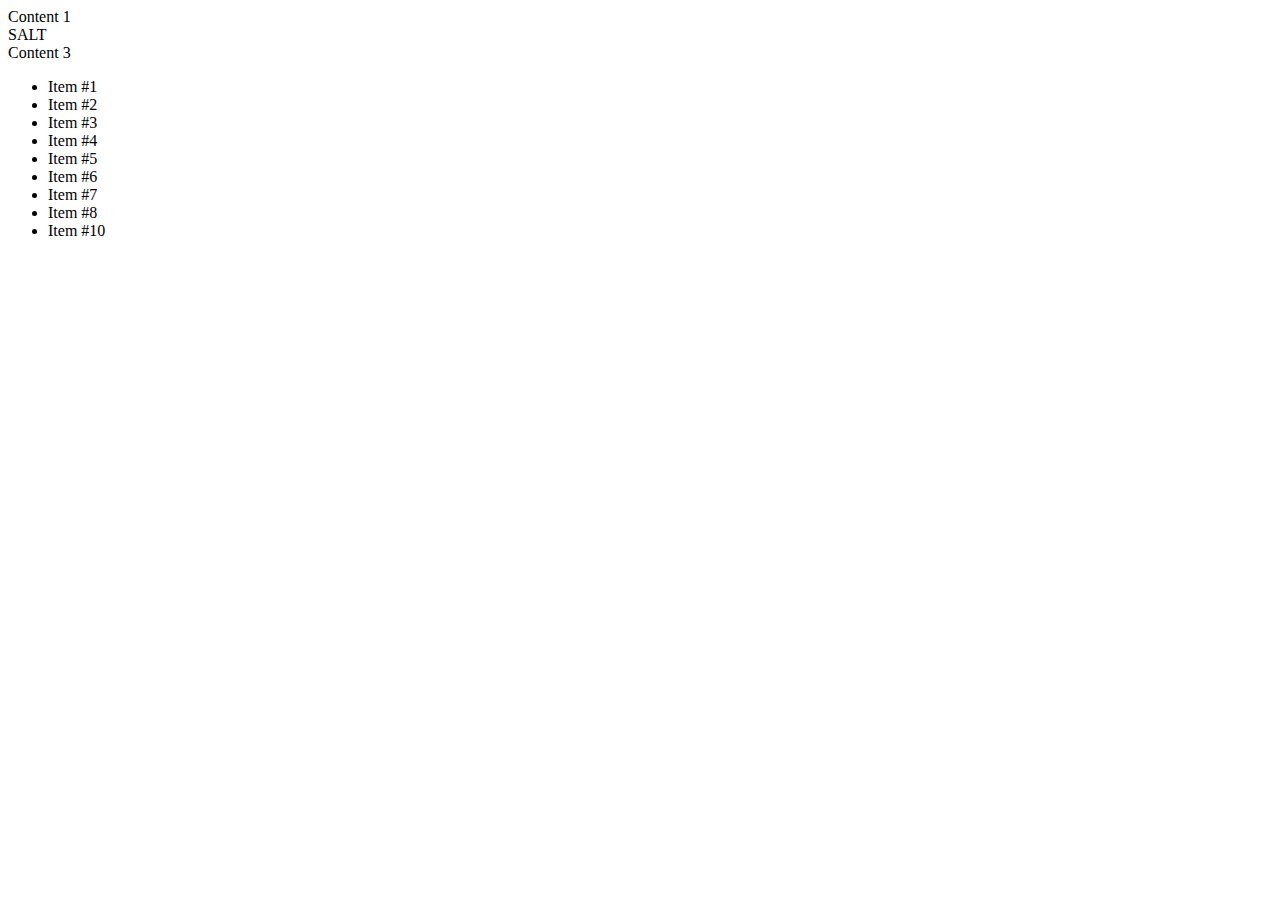
<file: index.html>
<!DOCTYPE html>
<html lang="en">
  <head>
    <meta charset="UTF-8" />
    <meta name="viewport" content="width=device-width, initial-scale=1.0" />
    <title>JavaScript training ground</title>
    <script src="functions.js"></script>
    <script>
      //   const name = prompt("What is your name?");
      //   alert(`Hello ${name}!`);

      console.log("salt> In the head");
    </script>
  </head>
  <body>
    <script>
      console.log("salt> Start of body");
    </script>
    <main>
      <div name="content" class="big bold bright">Content 1</div>
      <div class="big bold" id="companyName">Content 2</div>
      <div name="content" class="big">Content 3</div>
    </main>
    <script>
      function addListInMain(numberOfListItems) {
        const ulElement = document.createElement("ul");

        for (let i = 0; i < numberOfListItems; i++) {
          const liItem = document.createElement("li");
          liItem.textContent = `Item #${i + 1}`;
          liItem.id = i + 1;

          ulElement.appendChild(liItem);
        }

        const main = document.querySelector("main");
        main.appendChild(ulElement);
      }
    </script>
    <script>
      function removeDivById(id) {
        const divToRemove = document.getElementById(id);
        console.log(id, divToRemove);
        if (divToRemove != undefined) {
          divToRemove.remove();
        }
      }
    </script>
    <script>
      const companyName = myFunctions.getCompanyName();
      document.getElementById("companyName").innerHTML = companyName;
      addListInMain(10);
      removeDivById("9");
    </script>
  </body>
</html>
</file>
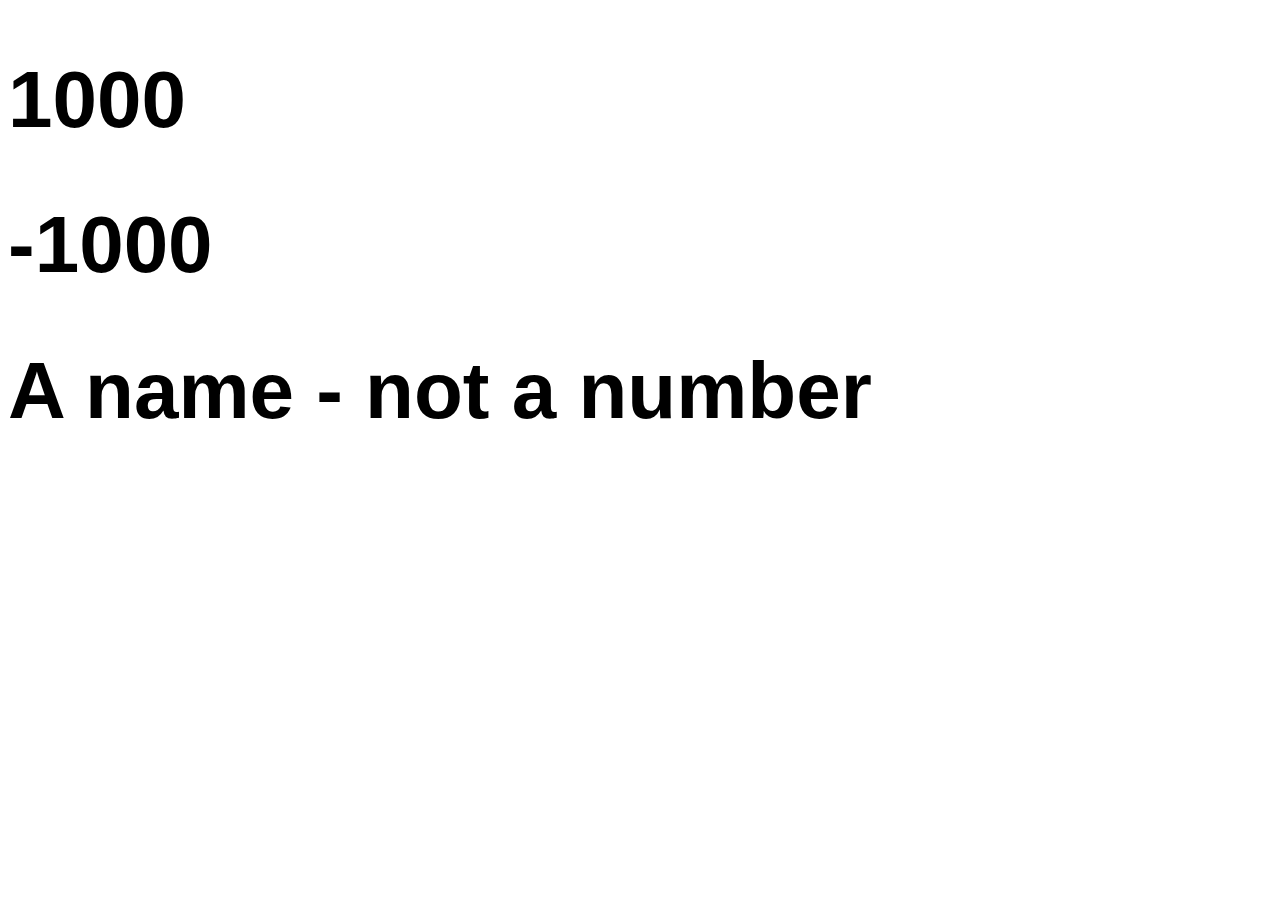
<file: changingCSSWithJS.html>
<!DOCTYPE html>
<html lang="en">
  <head>
    <meta charset="UTF-8" />
    <meta name="viewport" content="width=device-width, initial-scale=1.0" />
    <title>Document</title>
    <link href="style.css" rel="stylesheet" />
  </head>
  <body>
    <main>
      <h1 class="mainResult">1000</h1>
      <h1 class="mainResult">-1000</h1>
      <h1 class="mainResult">A name - not a number</h1>
    </main>
    <script>
      function addStyleBasedOfContent(element, content) {
        const convertedNumber = Number(content);

        if (Number.isNaN(convertedNumber)) {
          return;
        }
        if (convertedNumber < 0) {
          element.classList.add("negativeResult");
          return;
        }
        element.classList.add("positiveResult");
      }

      function addResultStyling() {
        const mainResultElements = document.querySelectorAll(".mainResult");

        for (let i = 0; i < mainResultElements.length; i++) {
          const content = mainResultElements[i].textContent;

          addStyleBasedOfContent(mainResultElements[i], content);
        }
      }
    </script>
  </body>
</html>
</file>
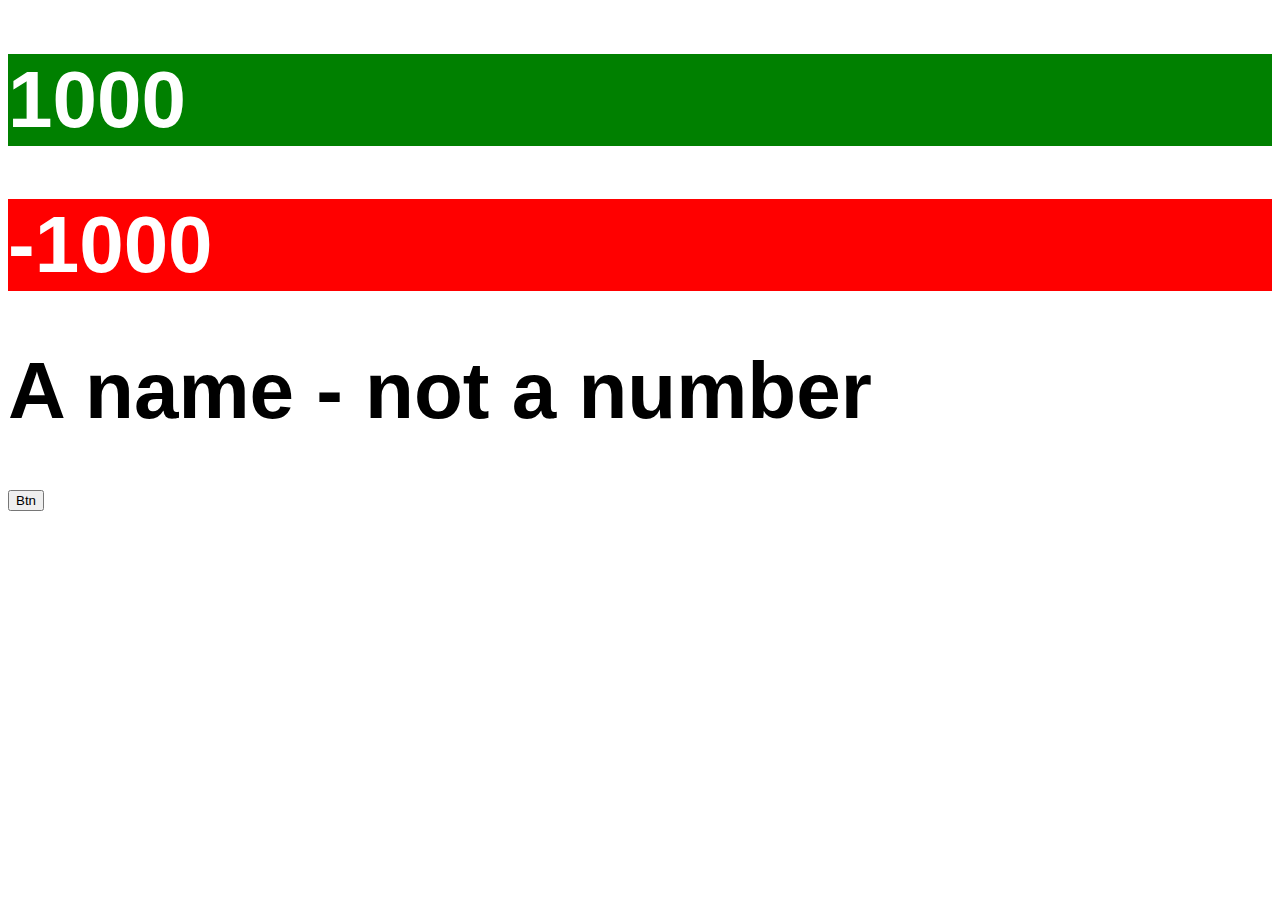
<file: eventsInTheDom.html>
<!DOCTYPE html>
<html lang="en">
  <head>
    <meta charset="UTF-8" />
    <meta name="viewport" content="width=device-width, initial-scale=1.0" />
    <title>Events in the DOM</title>
    <link href="style.css" rel="stylesheet" />
  </head>
  <body>
    <main>
      <h1 class="mainResult">1000</h1>
      <h1 class="mainResult">-1000</h1>
      <h1 class="mainResult">A name - not a number</h1>
    </main>
    <button id="btnInversion">Btn</button>
    <script>
      function addStyleBasedOfContent(element, content) {
        const convertedNumber = Number(content);

        if (Number.isNaN(convertedNumber)) {
          return;
        }
        if (convertedNumber < 0) {
          element.classList.add("negativeResult");
          return;
        }
        element.classList.add("positiveResult");
      }

      function addResultStyling() {
        const mainResultElements = document.querySelectorAll(".mainResult");

        for (let i = 0; i < mainResultElements.length; i++) {
          const content = mainResultElements[i].textContent;

          addStyleBasedOfContent(mainResultElements[i], content);
        }
      }
    </script>
    <script>
      document.addEventListener("DOMContentLoaded", () => {
        console.log("Document is loaded, y'all");
        addResultStyling();
      });
    </script>
    <script>
      function invertColorsOfResults() {
        const mainResultElements = document.querySelectorAll(".mainResult");

        for (let i = 0; i < mainResultElements.length; i++) {
          const element = mainResultElements[i];
          console.log(element.textContent);

          if (element.classList.contains("positiveResult")) {
            element.classList.remove("positiveResult");
            element.classList.add("negativeResult");
            continue;
          }

          if (element.classList.contains("negativeResult")) {
            element.classList.remove("negativeResult");
            element.classList.add("positiveResult");
            continue;
          }
        }
      }
    </script>

    <script>
      const btn = document.getElementById("btnInversion");
      btn.addEventListener("click", () => {
        invertColorsOfResults();
      });

      btn.onclick = invertColorsOfResults;
    </script>
  </body>
</html>
</file>
<file: style.css>
.mainResult {
  font-family: "Franklin Gothic Medium", "Arial Narrow", Arial, sans-serif;
  font-size: 80px;
}
.negativeResult {
  background-color: red;
  color: white;
}
.positiveResult {
  background-color: green;
  color: white;
}
</file>
